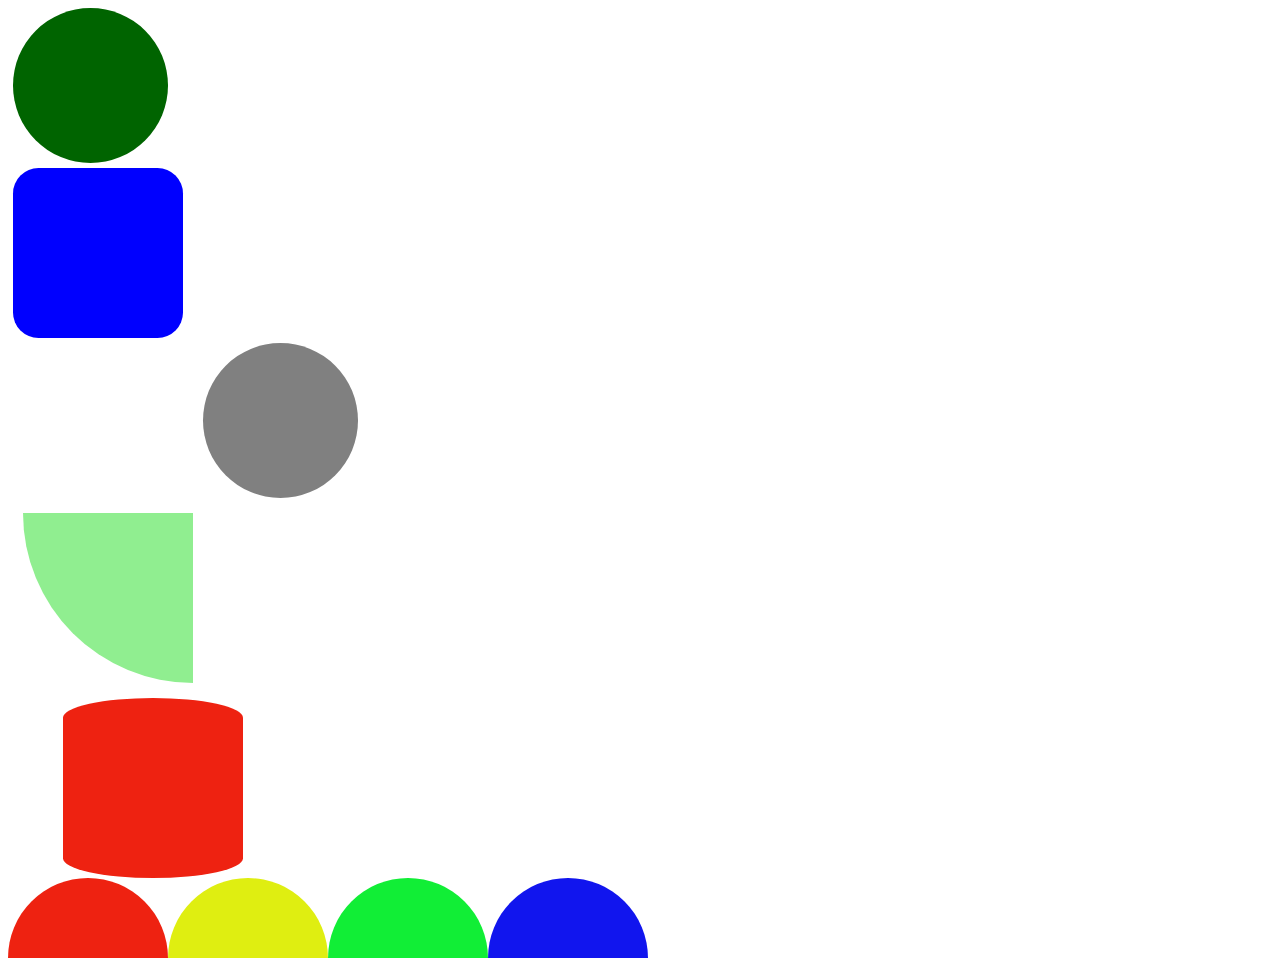
<file: hw.html>
<!DOCTYPE html>
<html lang="en">
<head>
    <meta charset="UTF-8">
    <meta name="viewport" content="width=device-width, initial-scale=1.0">
    <title>Document</title>
    <link rel="stylesheet" href="hw.css">
</head>
<body>
<div class="container">     

<div class="circle">


</div>


<div class="square">

    
</div>

<div class="circle" id="second-circle">


</div>

<div class="forth">

    
</div> </div>


<div class="youtube">
    <span class="arrow"></span>
  </div>

  <div class="container">         

  <div class='half-circle1' id="f"></div>
  <div class='half-circle1' id="s"></div>
  <div class='half-circle1' id="t"></div>
  <div class='half-circle1' id="ff"></div>
  

</div>

    
</body>
</html>
</file>
<file: hw.css>
.circle{


    

    height:135px;
    width: 135px;
    background-color: darkgreen;
    border-radius: 50%;
    padding: 10px;
    margin: 5px;

}
#second-circle{

    background-color: grey;
   margin-left: 195px;
  
}

.square{

    height: 150px;
    width: 150px;
    background-color:blue;
    padding: 10px;
    margin: 5px;
    border-radius: 15%;
  }

  .forth{

    height: 150px;
    width: 150px;
    background-color:lightgreen;
    padding: 10px;
    margin: 15px;
    border-bottom-left-radius: 100%;


  }

 

.youtube{
    
    width: 150px;
    height: 150px;
    background-color: #e21;
    padding: 15px;
    margin-left: 55px;
    border-radius: 50% / 11%;
}



.half-circle1{

    width: 10rem;
    height: 5rem;
   
    border-radius: 5rem 5rem 0 0;
    background-color: #1594d8;

    float: left;
}

#f{

    background-color: #e21;
}
#s{

    background-color: rgb(223, 238, 17);
}

#t{

    background-color: rgb(17, 238, 54);
}

#ff{

    background-color: rgb(17, 21, 238);
}
</file>
